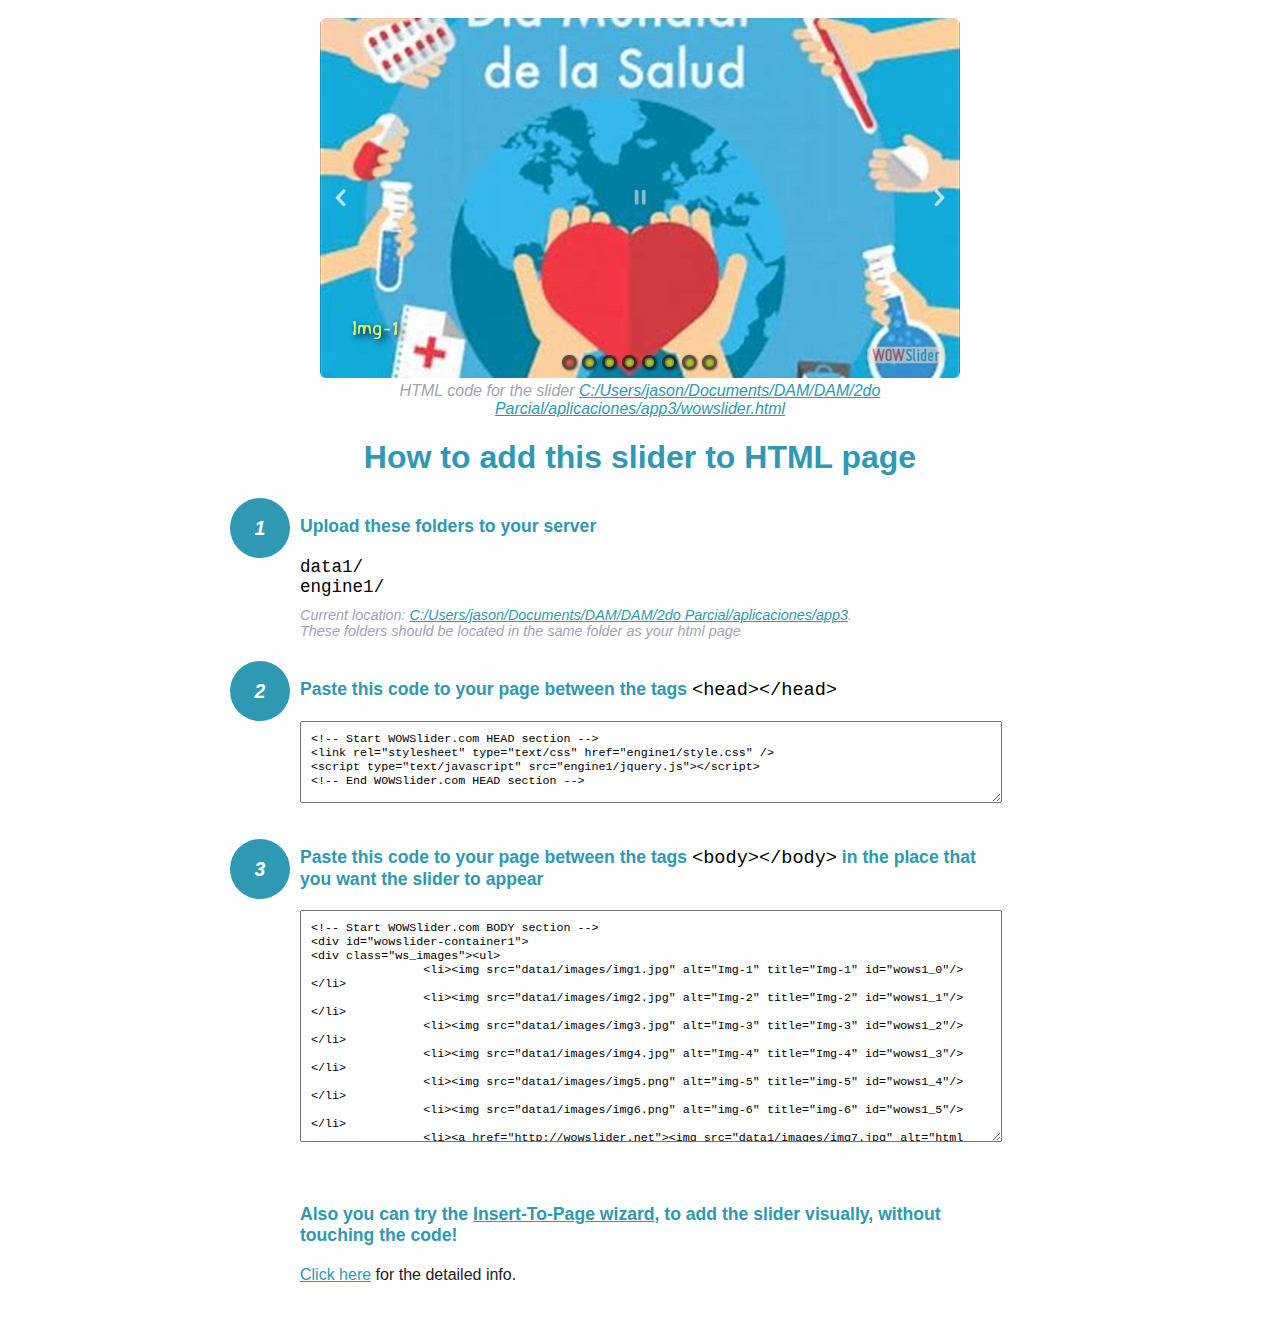
<file: wowslider-howto.html>
<!DOCTYPE html>
<html>
<head>
	<title>WOWSlider</title>
	<meta http-equiv="content-type" content="text/html; charset=utf-8" />
	<meta name="description" content="WOWSlider" />
	
	<!-- Start WOWSlider.com HEAD section --> <!-- add to the <head> of your page -->
	<link rel="stylesheet" type="text/css" href="engine1/style.css" />
	<script type="text/javascript" src="engine1/jquery.js"></script>
	<!-- End WOWSlider.com HEAD section -->


<style>
.instuction {
	font-family: sans-serif, Arial;
	display: block;
	margin: 0 auto;
	max-width: 820px;
	width: 100%;
	padding: 0 70px;
	color: #222;
	-webkit-box-sizing: border-box;
	-moz-box-sizing: border-box;
	box-sizing: border-box;
}
.instuction h1 img {
	max-width: 170px;
	vertical-align: middle;
	margin-bottom: 10px;
}
.instuction h1 {
	color: #2F98B3;
	text-align: center;
}
.instuction h2 {
	position: relative;
	font-size: 1.1em;
	color: #2F98B3;
	margin-bottom: 20px;
	margin-top: 40px;
}
.instuction h2 span.num {
	position: absolute;
	left: -70px;
	top: -18px;
	display: inline-block;
	vertical-align: middle;
	font-style: italic;
	font-size: 1.1em;
	width: 60px;
	height: 60px;
	line-height: 60px;
	text-align: center;
	background: #2F98B3;
	color: #fff;
	border-radius: 50%;
}
.instuction .mono {
	color: #000;
	font-family: monospace;
	font-size: 1.3em;
	font-weight: normal;
}
.instuction li.mono {
	font-size: 1.5em;
}

.instuction ul {
	font-size: 0.9em;
	margin-top: 0;
	padding-left: 0;
	list-style: none;
}
.instuction .note {
	color: #A3A3B2;
	font-style: italic;
	padding-top: 10px;
}
.instuction p.note {
	text-align: center;
	padding-top: 0;
	margin-top: 4px;
}
.instuction textarea {
	font-size: 0.9em;
	min-height: 60px;
	padding: 10px;
	margin: 0;
	overflow: auto;
	max-width: 100%;
	width: 100%;
}
.instuction a,
.instuction a:visited {
	color: #2F98B3;
}
</style>


</head>
<body style="margin:auto">

<br>

<!-- Start WOWSlider.com BODY section --> <!-- add to the <body> of your page -->
<div id="wowslider-container1">
<div class="ws_images"><ul>
		<li><img src="data1/images/img1.jpg" alt="Img-1" title="Img-1" id="wows1_0"/></li>
		<li><img src="data1/images/img2.jpg" alt="Img-2" title="Img-2" id="wows1_1"/></li>
		<li><img src="data1/images/img3.jpg" alt="Img-3" title="Img-3" id="wows1_2"/></li>
		<li><img src="data1/images/img4.jpg" alt="Img-4" title="Img-4" id="wows1_3"/></li>
		<li><img src="data1/images/img5.png" alt="img-5" title="img-5" id="wows1_4"/></li>
		<li><img src="data1/images/img6.png" alt="img-6" title="img-6" id="wows1_5"/></li>
		<li><a href="http://wowslider.net"><img src="data1/images/img7.jpg" alt="html slideshow" title="img-7" id="wows1_6"/></a></li>
		<li><img src="data1/images/img8.jpg" alt="img-8" title="img-8" id="wows1_7"/></li>
	</ul></div>
	<div class="ws_bullets"><div>
		<a href="#" title="Img-1"><span><img src="data1/tooltips/img1.jpg" alt="Img-1"/>1</span></a>
		<a href="#" title="Img-2"><span><img src="data1/tooltips/img2.jpg" alt="Img-2"/>2</span></a>
		<a href="#" title="Img-3"><span><img src="data1/tooltips/img3.jpg" alt="Img-3"/>3</span></a>
		<a href="#" title="Img-4"><span><img src="data1/tooltips/img4.jpg" alt="Img-4"/>4</span></a>
		<a href="#" title="img-5"><span><img src="data1/tooltips/img5.png" alt="img-5"/>5</span></a>
		<a href="#" title="img-6"><span><img src="data1/tooltips/img6.png" alt="img-6"/>6</span></a>
		<a href="#" title="img-7"><span><img src="data1/tooltips/img7.jpg" alt="img-7"/>7</span></a>
		<a href="#" title="img-8"><span><img src="data1/tooltips/img8.jpg" alt="img-8"/>8</span></a>
	</div></div><div class="ws_script" style="position:absolute;left:-99%"><a href="http://wowslider.net">javascript slider</a> by WOWSlider.com v8.8</div>
<div class="ws_shadow"></div>
</div>	
<script type="text/javascript" src="engine1/wowslider.js"></script>
<script type="text/javascript" src="engine1/script.js"></script>
<!-- End WOWSlider.com BODY section -->


<div class="instuction">
	<p class="note">HTML code for the slider <a href="file:///C:/Users/jason/Documents/DAM/DAM/2do Parcial/aplicaciones/app3/wowslider.html">C:/Users/jason/Documents/DAM/DAM/2do Parcial/aplicaciones/app3/wowslider.html</a></p>

	<h1>
		How to add this slider to HTML page
	</h1>

	<h2><span class="num">1</span> Upload these folders to your server</h2>
	<ul>
		<li class="mono">data1/</li>
		<li class="mono">engine1/</li>
		<li class="note">Current location: <a href="file:///C:/Users/jason/Documents/DAM/DAM/2do Parcial/aplicaciones/app3">C:/Users/jason/Documents/DAM/DAM/2do Parcial/aplicaciones/app3</a>. <br>These folders should be located in the same folder as your html page</li>
	</ul>

	<h2><span class="num">2</span> Paste this code to your page between the tags <span class="mono">&lt;head&gt;&lt;/head&gt;</span></h2>
	<textarea onclick="this.select()">&lt;!-- Start WOWSlider.com HEAD section --&gt;
&lt;link rel=&quot;stylesheet&quot; type=&quot;text/css&quot; href=&quot;engine1/style.css&quot; /&gt;
&lt;script type=&quot;text/javascript&quot; src=&quot;engine1/jquery.js&quot;&gt;&lt;/script&gt;
&lt;!-- End WOWSlider.com HEAD section --&gt;</textarea>


	<h2><span class="num" style="top: -8px;">3</span> Paste this code to your page between the tags <span class="mono">&lt;body&gt;&lt;/body&gt;</span> in the place that you want the slider to appear</h2>
	<textarea onclick="this.select()" rows="15">&lt;!-- Start WOWSlider.com BODY section --&gt;
&lt;div id=&quot;wowslider-container1&quot;&gt;
&lt;div class=&quot;ws_images&quot;&gt;&lt;ul&gt;
		&lt;li&gt;&lt;img src=&quot;data1/images/img1.jpg&quot; alt=&quot;Img-1&quot; title=&quot;Img-1&quot; id=&quot;wows1_0&quot;/&gt;&lt;/li&gt;
		&lt;li&gt;&lt;img src=&quot;data1/images/img2.jpg&quot; alt=&quot;Img-2&quot; title=&quot;Img-2&quot; id=&quot;wows1_1&quot;/&gt;&lt;/li&gt;
		&lt;li&gt;&lt;img src=&quot;data1/images/img3.jpg&quot; alt=&quot;Img-3&quot; title=&quot;Img-3&quot; id=&quot;wows1_2&quot;/&gt;&lt;/li&gt;
		&lt;li&gt;&lt;img src=&quot;data1/images/img4.jpg&quot; alt=&quot;Img-4&quot; title=&quot;Img-4&quot; id=&quot;wows1_3&quot;/&gt;&lt;/li&gt;
		&lt;li&gt;&lt;img src=&quot;data1/images/img5.png&quot; alt=&quot;img-5&quot; title=&quot;img-5&quot; id=&quot;wows1_4&quot;/&gt;&lt;/li&gt;
		&lt;li&gt;&lt;img src=&quot;data1/images/img6.png&quot; alt=&quot;img-6&quot; title=&quot;img-6&quot; id=&quot;wows1_5&quot;/&gt;&lt;/li&gt;
		&lt;li&gt;&lt;a href=&quot;http://wowslider.net&quot;&gt;&lt;img src=&quot;data1/images/img7.jpg&quot; alt=&quot;html slideshow&quot; title=&quot;img-7&quot; id=&quot;wows1_6&quot;/&gt;&lt;/a&gt;&lt;/li&gt;
		&lt;li&gt;&lt;img src=&quot;data1/images/img8.jpg&quot; alt=&quot;img-8&quot; title=&quot;img-8&quot; id=&quot;wows1_7&quot;/&gt;&lt;/li&gt;
	&lt;/ul&gt;&lt;/div&gt;
	&lt;div class=&quot;ws_bullets&quot;&gt;&lt;div&gt;
		&lt;a href=&quot;#&quot; title=&quot;Img-1&quot;&gt;&lt;span&gt;&lt;img src=&quot;data1/tooltips/img1.jpg&quot; alt=&quot;Img-1&quot;/&gt;1&lt;/span&gt;&lt;/a&gt;
		&lt;a href=&quot;#&quot; title=&quot;Img-2&quot;&gt;&lt;span&gt;&lt;img src=&quot;data1/tooltips/img2.jpg&quot; alt=&quot;Img-2&quot;/&gt;2&lt;/span&gt;&lt;/a&gt;
		&lt;a href=&quot;#&quot; title=&quot;Img-3&quot;&gt;&lt;span&gt;&lt;img src=&quot;data1/tooltips/img3.jpg&quot; alt=&quot;Img-3&quot;/&gt;3&lt;/span&gt;&lt;/a&gt;
		&lt;a href=&quot;#&quot; title=&quot;Img-4&quot;&gt;&lt;span&gt;&lt;img src=&quot;data1/tooltips/img4.jpg&quot; alt=&quot;Img-4&quot;/&gt;4&lt;/span&gt;&lt;/a&gt;
		&lt;a href=&quot;#&quot; title=&quot;img-5&quot;&gt;&lt;span&gt;&lt;img src=&quot;data1/tooltips/img5.png&quot; alt=&quot;img-5&quot;/&gt;5&lt;/span&gt;&lt;/a&gt;
		&lt;a href=&quot;#&quot; title=&quot;img-6&quot;&gt;&lt;span&gt;&lt;img src=&quot;data1/tooltips/img6.png&quot; alt=&quot;img-6&quot;/&gt;6&lt;/span&gt;&lt;/a&gt;
		&lt;a href=&quot;#&quot; title=&quot;img-7&quot;&gt;&lt;span&gt;&lt;img src=&quot;data1/tooltips/img7.jpg&quot; alt=&quot;img-7&quot;/&gt;7&lt;/span&gt;&lt;/a&gt;
		&lt;a href=&quot;#&quot; title=&quot;img-8&quot;&gt;&lt;span&gt;&lt;img src=&quot;data1/tooltips/img8.jpg&quot; alt=&quot;img-8&quot;/&gt;8&lt;/span&gt;&lt;/a&gt;
	&lt;/div&gt;&lt;/div&gt;&lt;div class=&quot;ws_script&quot; style=&quot;position:absolute;left:-99%&quot;&gt;&lt;a href=&quot;http://wowslider.net&quot;&gt;javascript slider&lt;/a&gt; by WOWSlider.com v8.8&lt;/div&gt;
&lt;div class=&quot;ws_shadow&quot;&gt;&lt;/div&gt;
&lt;/div&gt;	
&lt;script type=&quot;text/javascript&quot; src=&quot;engine1/wowslider.js&quot;&gt;&lt;/script&gt;
&lt;script type=&quot;text/javascript&quot; src=&quot;engine1/script.js&quot;&gt;&lt;/script&gt;
&lt;!-- End WOWSlider.com BODY section --&gt;</textarea>

<br><br>
<h2>Also you can try the <a href="http://wowslider.com/help/add-wowslider-to-page-2.html" target="_blank">Insert-To-Page wizard</a>, to add the slider visually, without touching the code!</h2>
<p>
	<a href="http://wowslider.com/help/add-wowslider-to-page-2.html" target="_blank">Click here</a> for the detailed info.
</p>
</div>

<br><br>
</body>
</html>
</file>
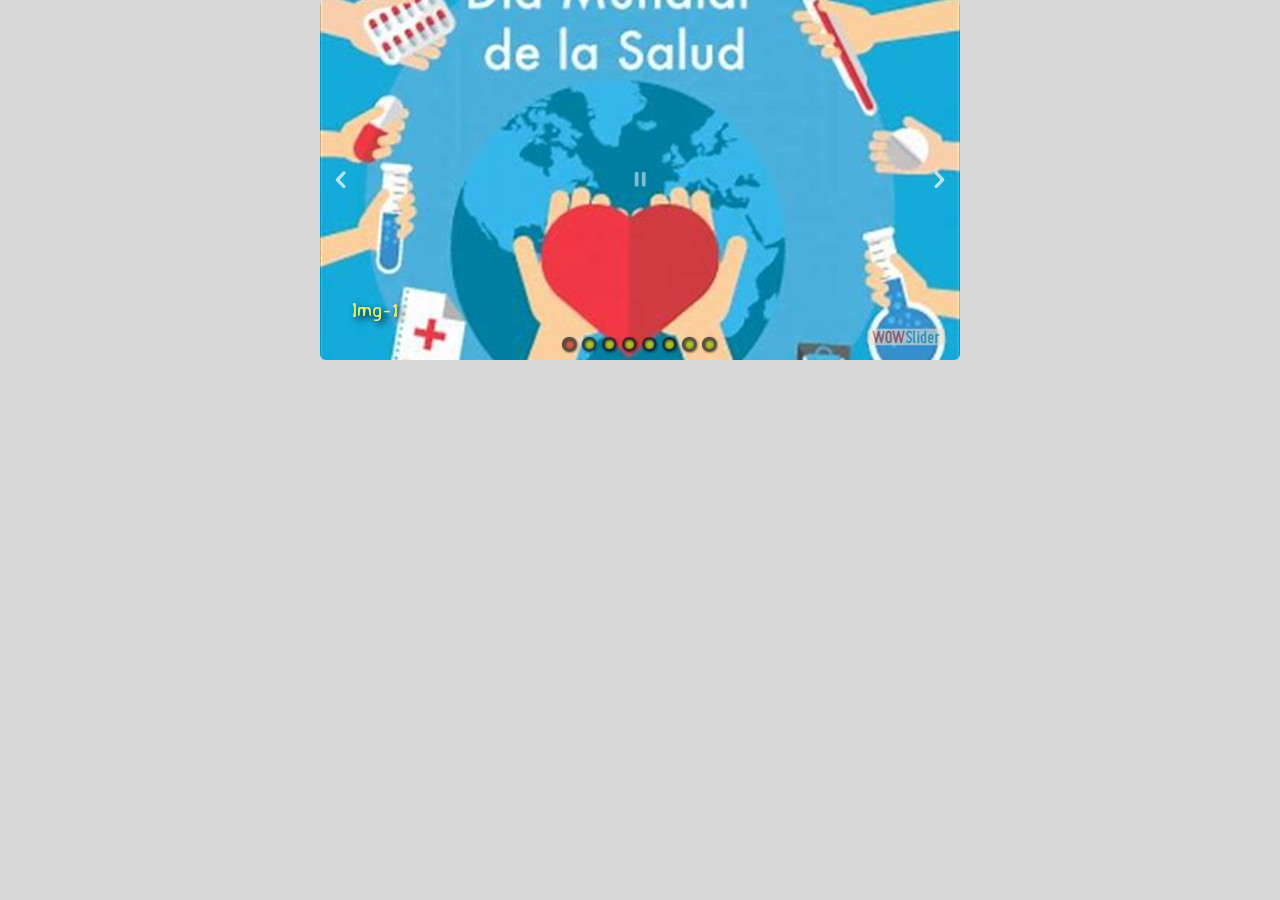
<file: wowslider.html>
<!DOCTYPE html>
<html>
<head>
	<title>Javascript slider</title>
	<meta http-equiv="content-type" content="text/html; charset=utf-8" />
	<meta name="description" content="Made with WOW Slider - Create beautiful, responsive image sliders in a few clicks. Awesome skins and animations. Javascript slider" />
	
	<!-- Start WOWSlider.com HEAD section --> <!-- add to the <head> of your page -->
	<link rel="stylesheet" type="text/css" href="engine1/style.css" />
	<script type="text/javascript" src="engine1/jquery.js"></script>
	<!-- End WOWSlider.com HEAD section -->

</head>
<body style="background-color:#d7d7d7;margin:auto">
	
	<!-- Start WOWSlider.com BODY section --> <!-- add to the <body> of your page -->
	<div id="wowslider-container1">
	<div class="ws_images"><ul>
		<li><img src="data1/images/img1.jpg" alt="Img-1" title="Img-1" id="wows1_0"/></li>
		<li><img src="data1/images/img2.jpg" alt="Img-2" title="Img-2" id="wows1_1"/></li>
		<li><img src="data1/images/img3.jpg" alt="Img-3" title="Img-3" id="wows1_2"/></li>
		<li><img src="data1/images/img4.jpg" alt="Img-4" title="Img-4" id="wows1_3"/></li>
		<li><img src="data1/images/img5.png" alt="img-5" title="img-5" id="wows1_4"/></li>
		<li><img src="data1/images/img6.png" alt="img-6" title="img-6" id="wows1_5"/></li>
		<li><a href="http://wowslider.net"><img src="data1/images/img7.jpg" alt="html slideshow" title="img-7" id="wows1_6"/></a></li>
		<li><img src="data1/images/img8.jpg" alt="img-8" title="img-8" id="wows1_7"/></li>
	</ul></div>
	<div class="ws_bullets"><div>
		<a href="#" title="Img-1"><span><img src="data1/tooltips/img1.jpg" alt="Img-1"/>1</span></a>
		<a href="#" title="Img-2"><span><img src="data1/tooltips/img2.jpg" alt="Img-2"/>2</span></a>
		<a href="#" title="Img-3"><span><img src="data1/tooltips/img3.jpg" alt="Img-3"/>3</span></a>
		<a href="#" title="Img-4"><span><img src="data1/tooltips/img4.jpg" alt="Img-4"/>4</span></a>
		<a href="#" title="img-5"><span><img src="data1/tooltips/img5.png" alt="img-5"/>5</span></a>
		<a href="#" title="img-6"><span><img src="data1/tooltips/img6.png" alt="img-6"/>6</span></a>
		<a href="#" title="img-7"><span><img src="data1/tooltips/img7.jpg" alt="img-7"/>7</span></a>
		<a href="#" title="img-8"><span><img src="data1/tooltips/img8.jpg" alt="img-8"/>8</span></a>
	</div></div><div class="ws_script" style="position:absolute;left:-99%"><a href="http://wowslider.net">javascript slider</a> by WOWSlider.com v8.8</div>
	<div class="ws_shadow"></div>
	</div>	
	<script type="text/javascript" src="engine1/wowslider.js"></script>
	<script type="text/javascript" src="engine1/script.js"></script>
	<!-- End WOWSlider.com BODY section -->

</body>
</html>
</file>
<file: engine1/style.css>
/*
 *	generated by WOW Slider 8.8
 *	template Graffito
 */
@import url(https://fonts.googleapis.com/css?family=Averia+Sans+Libre);
#wowslider-container1 { 
	display: table;
	zoom: 1; 
	position: relative;
	width: 100%;
	max-width: 640px;
	max-height:360px;
	margin:0px auto 0px;
	z-index:90;
	text-align:left; /* reset align=center */
	font-size: 10px;
	text-shadow: none; /* fix some user styles */

	/* reset box-sizing (to boostrap friendly) */
	-webkit-box-sizing: content-box;
	-moz-box-sizing: content-box;
	box-sizing: content-box; 
}
* html #wowslider-container1{ width:640px }
#wowslider-container1 .ws_images ul{
	position:relative;
	width: 10000%; 
	height:100%;
	left:0;
	list-style:none;
	margin:0;
	padding:0;
	border-spacing:0;
	overflow: visible;
	/*table-layout:fixed;*/
}
#wowslider-container1 .ws_images ul li{
	position: relative;
	width:1%;
	height:100%;
	line-height:0; /*opera*/
	overflow: hidden;
	float:left;
	/*font-size:0;*/
	padding:0 0 0 0 !important;
	margin:0 0 0 0 !important;
}

#wowslider-container1 .ws_images{
	position: relative;
	left:0;
	top:0;
	height:100%;
	max-height:360px;
	max-width: 640px;
	vertical-align: top;
	border:none;
	overflow: hidden;
}
#wowslider-container1 .ws_images ul a{
	width:100%;
	height:100%;
	max-height:360px;
	display:block;
	color:transparent;
}
#wowslider-container1 img{
	max-width: none !important;
}
#wowslider-container1 .ws_images .ws_list img,
#wowslider-container1 .ws_images > div > img{
	width:100%;
	border:none 0;
	max-width: none;
	padding:0;
	margin:0;
}
#wowslider-container1 .ws_images > div > img {
	max-height:360px;
}

#wowslider-container1 .ws_images iframe {
	position: absolute;
	z-index: -1;
}

#wowslider-container1 .ws-title > div {
	display: inline-block !important;
}

#wowslider-container1 a{ 
	text-decoration: none; 
	outline: none; 
	border: none; 
}

#wowslider-container1  .ws_bullets { 
	float: left;
	position:absolute;
	z-index:70;
}
#wowslider-container1  .ws_bullets div{
	position:relative;
	float:left;
	font-size: 0px;
}
/* compatibility with Joomla styles */
#wowslider-container1  .ws_bullets a {
	line-height: 0;
}

#wowslider-container1  .ws_script{
	display:none;
}
#wowslider-container1 sound, 
#wowslider-container1 object{
	position:absolute;
}

/* prevent some of users reset styles */
#wowslider-container1 .ws_effect {
	position: static;
	width: 100%;
	height: 100%;
}

#wowslider-container1 .ws_photoItem {
	border: 2em solid #fff;
	margin-left: -2em;
	margin-top: -2em;
}
#wowslider-container1 .ws_cube_side {
	background: #A6A5A9;
}


#wowslider-container1.ws_gestures {
	cursor: -webkit-grab;
	cursor: -moz-grab;
	cursor: url("[data-uri]"), move;
}
#wowslider-container1.ws_gestures.ws_grabbing {
	cursor: -webkit-grabbing;
	cursor: -moz-grabbing;
	cursor: url("[data-uri]"), move;
}

/* hide controls when video start play */
#wowslider-container1.ws_video_playing .ws_bullets,
#wowslider-container1.ws_video_playing .ws_fullscreen,
#wowslider-container1.ws_video_playing .ws_next,
#wowslider-container1.ws_video_playing .ws_prev {
	display: none;
}


/* youtube/vimeo buttons */
#wowslider-container1 .ws_video_btn {
	position: absolute;
	display: none;
	cursor: pointer;
	top: 0;
	left: 0;
	width: 100%;
	height: 100%;
	z-index: 55;
}
#wowslider-container1 .ws_video_btn.ws_youtube,
#wowslider-container1 .ws_video_btn.ws_vimeo {
	display: block;
}
#wowslider-container1 .ws_video_btn div {
	position: absolute;
	background-image: url(./playvideo.png);
	background-size: 200%;
	top: 50%;
	left: 50%;
	width: 7em;
	height: 5em;
	margin-left: -3.5em;
	margin-top: -2.5em;
}
#wowslider-container1 .ws_video_btn.ws_youtube div {
	background-position: 0 0;
}
#wowslider-container1 .ws_video_btn.ws_youtube:hover div {
	background-position: 100% 0;
}
#wowslider-container1 .ws_video_btn.ws_vimeo div {
	background-position: 0 100%;
}
#wowslider-container1 .ws_video_btn.ws_vimeo:hover div {
	background-position: 100% 100%;
}

#wowslider-container1 .ws_playpause.ws_hide {
	display: none !important;
}
#wowslider-container1  .ws_bullets { 
	padding: 5px 0; 
}
#wowslider-container1 .ws_bullets a { 
	width: 20px;
	height: 20px;

	background-image: url(./bullet.png);
	float: left; 
	text-indent: -4000px; 
	position:relative;
	margin-left:0px;
	color:transparent;
	background-size: 100%;
}
#wowslider-container1 .ws_bullets a:hover, #wowslider-container1 .ws_bullets a.ws_selbull{
	background-position: 0 100%;
}
#wowslider-container1 a.ws_next, #wowslider-container1 a.ws_prev {
	position:absolute;
	top:50%;
	margin-top:-1.1em;
	z-index:60;
	width: 2.2em;	
	height: 2.2em;
	background-image: url(./arrows.png);
	background-size: 200%;
	opacity: 0.7;
}
#wowslider-container1 a.ws_next{
	background-position: 0 0; 
	right:10px;
}
#wowslider-container1 a.ws_prev {
	background-position: 100% 0;
	left:10px;
}
#wowslider-container1 a.ws_next:hover{
	background-position: 0 100%; 
	opacity: 1;
}
#wowslider-container1 a.ws_prev:hover{
	background-position: 100% 100%;
	opacity: 1;
}

/*playpause*/
#wowslider-container1 .ws_playpause {
    width: 2.4em;
    height: 2.4em;
    position: absolute;
    top: 50%;
    left: 50%;
    margin-left: -1.2em;
    margin-top: -1.2em;
    z-index: 59;
	background-size: 100%;
	opacity: 0.5;
}

#wowslider-container1 .ws_pause {
    background-image: url(./pause.png);
	background-position: 0 0; 
    opacity: 0.5;
}

#wowslider-container1 .ws_play {
    background-image: url(./play.png);
	background-position: 0 0; 
    opacity: 0.5;
}

#wowslider-container1 .ws_pause:hover {
	background-position: 0 100%; 
    opacity: 1;
}
#wowslider-container1 .ws_play:hover {
	background-position: 0 100%; 
    opacity: 1;
}

#wowslider-container1,
#wowslider-container1 .ws_effect,
#wowslider-container1 .ws_images img {
	-webkit-border-radius: 6px;
	-moz-border-radius: 6px;
	border-radius: 6px;
}/* bottom right */
#wowslider-container1  .ws_bullets {
    bottom: 0px;
	left: 50%;
}
#wowslider-container1  .ws_bullets div{
	left:-50%;
}

#wowslider-container1 .ws-title{
	position:absolute;
	display:block;
	font: 2.8em 'Averia Sans Libre', cursive;
	bottom: 0.8em;
	left: 0;
	margin-right:0.5em;
	padding:0.5em;
	padding-left: 1.1em;
	color:#FFFFFF;	
	z-index: 50;
	line-height: 1em;
	text-transform: none;
	text-shadow: .1em .1em .25em #000;
}
#wowslider-container1 .ws-title div,#wowslider-container1 .ws-title span{
	display:inline-block;
	opacity:1;
}
#wowslider-container1 .ws-title div{
	display:block;
	margin-top:0.35em;
	color: #fff;
}
#wowslider-container1 .ws-title span{
	font-size: 0.714em;
	color: #ddf16e;
}#wowslider-container1 .ws_images > ul{
	animation: wsBasic 32s infinite;
	-moz-animation: wsBasic 32s infinite;
	-webkit-animation: wsBasic 32s infinite;
}
@keyframes wsBasic{0%{left:-0%} 6.25%{left:-0%} 12.5%{left:-100%} 18.75%{left:-100%} 25%{left:-200%} 31.25%{left:-200%} 37.5%{left:-300%} 43.75%{left:-300%} 50%{left:-400%} 56.25%{left:-400%} 62.5%{left:-500%} 68.75%{left:-500%} 75%{left:-600%} 81.25%{left:-600%} 87.5%{left:-700%} 93.75%{left:-700%} }
@-moz-keyframes wsBasic{0%{left:-0%} 6.25%{left:-0%} 12.5%{left:-100%} 18.75%{left:-100%} 25%{left:-200%} 31.25%{left:-200%} 37.5%{left:-300%} 43.75%{left:-300%} 50%{left:-400%} 56.25%{left:-400%} 62.5%{left:-500%} 68.75%{left:-500%} 75%{left:-600%} 81.25%{left:-600%} 87.5%{left:-700%} 93.75%{left:-700%} }
@-webkit-keyframes wsBasic{0%{left:-0%} 6.25%{left:-0%} 12.5%{left:-100%} 18.75%{left:-100%} 25%{left:-200%} 31.25%{left:-200%} 37.5%{left:-300%} 43.75%{left:-300%} 50%{left:-400%} 56.25%{left:-400%} 62.5%{left:-500%} 68.75%{left:-500%} 75%{left:-600%} 81.25%{left:-600%} 87.5%{left:-700%} 93.75%{left:-700%} }

#wowslider-container1 .ws_bullets  a img{
	text-indent:0;
	display:block;
	bottom:20px;
	left:-43px;
	visibility:hidden;
	position:absolute;
    border: 4px solid #FFFFFF;
	max-width:none;
}
#wowslider-container1 .ws_bullets a:hover img{
	visibility:visible;
}

#wowslider-container1 .ws_bulframe div div{
	height:48px;
	overflow:visible;
	position:relative;
}
#wowslider-container1 .ws_bulframe div {
	left:0;
	overflow:hidden;
	position:relative;
	width:85px;
	background-color:#FFFFFF;
}
#wowslider-container1  .ws_bullets .ws_bulframe{
	display:none;
	bottom:26px;
	overflow:visible;
	position:absolute;
	cursor:pointer;
    border: 4px solid rgba(0,0,0,0.5);
}
#wowslider-container1 .ws_bulframe span{
	display:block;
	position:absolute;
	bottom:-11px;
	margin-left:-1px;
	left:43px;
	background:url(./triangle.png);
	width:13px;
	height:7px;
}#wowslider-container1 .ws_bulframe div div{
	height: auto;
}

@media all and (max-width:760px) {
	#wowslider-container1 .ws_fullscreen {
		display: block;
	}
}
@media all and (max-width:400px){
	#wowslider-container1 .ws_controls,
	#wowslider-container1 .ws_bullets,
	#wowslider-container1 .ws_thumbs{
		display: none
	}
}
</file>
